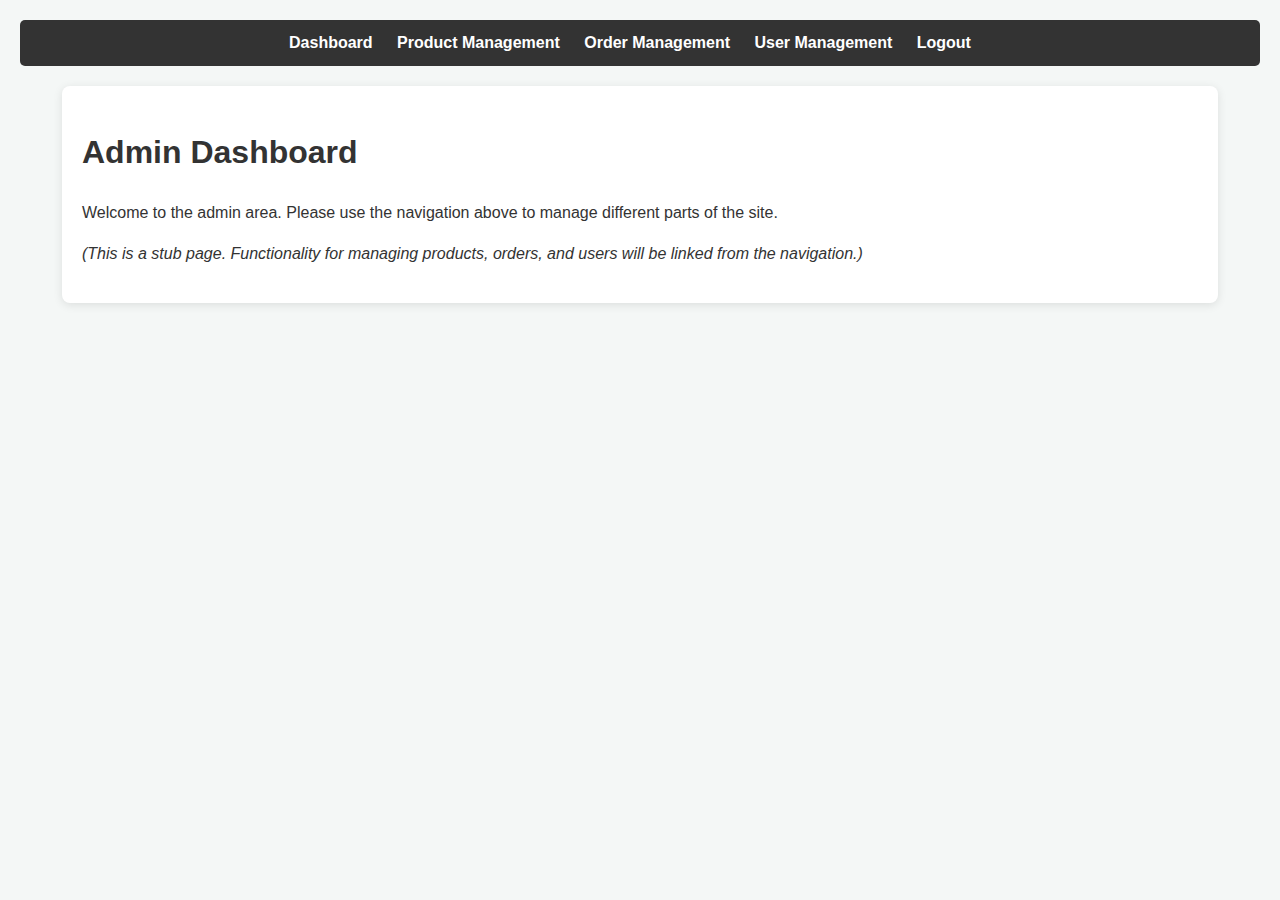
<file: admin/dashboard.html>
<!DOCTYPE html>
<html lang="en">
<head>
    <meta charset="UTF-8">
    <meta name="viewport" content="width=device-width, initial-scale=1.0">
    <title>Admin Dashboard | Espressionist</title>
    <link rel="stylesheet" href="css/admin-styles.css">
</head>
<body>
    <nav>
        <ul>
            <li><a href="dashboard.html">Dashboard</a></li>
            <li><a href="products.html">Product Management</a></li>
            <li><a href="orders.html">Order Management</a></li>
            <li><a href="users.html">User Management</a></li>
            <li><a href="#" id="logout-link">Logout</a></li>
        </ul>
    </nav>
    <div class="container">
        <h1>Admin Dashboard</h1>
        <p>Welcome to the admin area. Please use the navigation above to manage different parts of the site.</p>
        <p><em>(This is a stub page. Functionality for managing products, orders, and users will be linked from the navigation.)</em></p>
    </div>
    <script src="js/dashboard.js"></script>
</body>
</html>
</file>
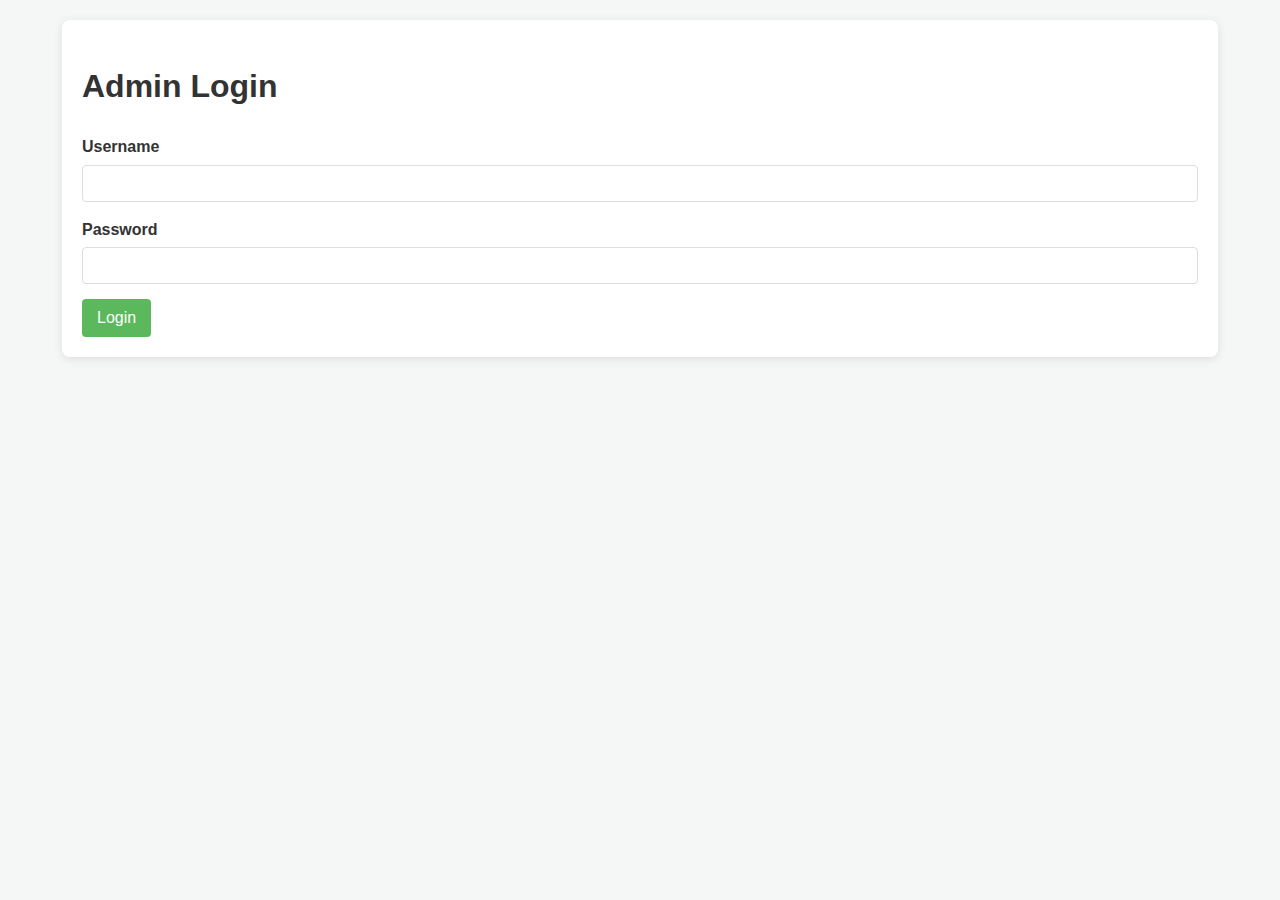
<file: admin/login.html>
<!DOCTYPE html>
<html lang="en">
<head>
    <meta charset="UTF-8">
    <meta name="viewport" content="width=device-width, initial-scale=1.0">
    <title>Admin Login | Espressionist</title>
    <link rel="stylesheet" href="css/admin-styles.css">
</head>
<body>
    <div class="container">
        <h1>Admin Login</h1>
        <form id="login-form">
            <div class="form-group">
                <label for="username">Username</label>
                <input type="text" id="username" name="username" required>
            </div>
            <div class="form-group">
                <label for="password">Password</label>
                <input type="password" id="password" name="password" required>
            </div>
            <button type="submit" class="btn-admin">Login</button>
            <div id="login-error" class="error-message" style="display: none;"></div>
        </form>
    </div>
    <script src="js/login.js"></script>
</body>
</html>
</file>
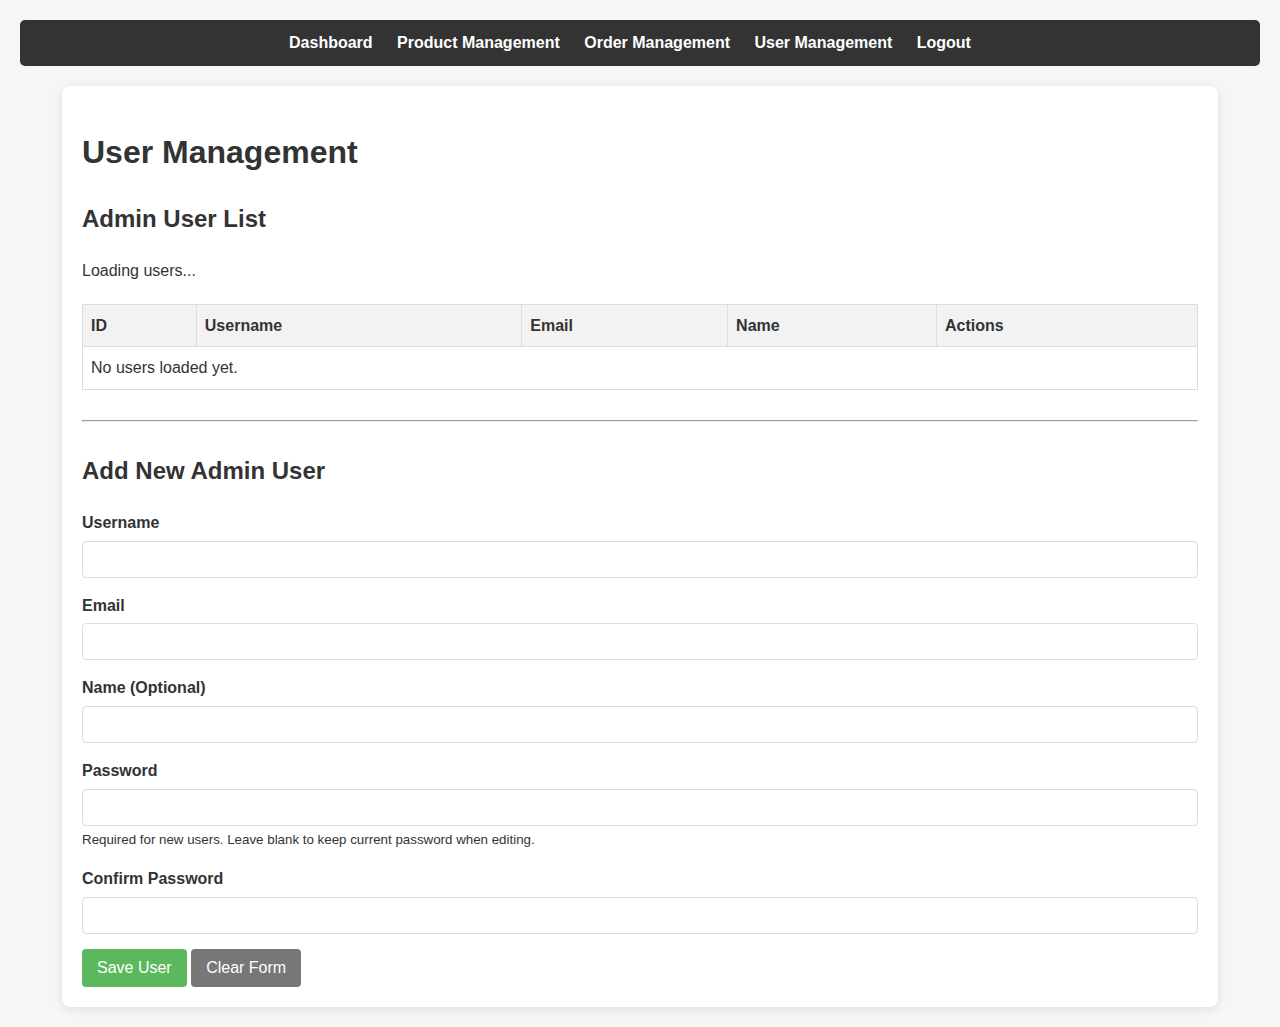
<file: admin/users.html>
<!DOCTYPE html>
<html lang="en">
<head>
    <meta charset="UTF-8">
    <meta name="viewport" content="width=device-width, initial-scale=1.0">
    <title>Admin: User Management | Espressionist</title>
    <link rel="stylesheet" href="css/admin-styles.css">
</head>
<body>
    <nav>
        <ul>
            <li><a href="dashboard.html">Dashboard</a></li>
            <li><a href="products.html">Product Management</a></li>
            <li><a href="orders.html">Order Management</a></li>
            <li><a href="users.html">User Management</a></li>
            <li><a href="#" id="logout-link-user">Logout</a></li>
        </ul>
    </nav>
    <div class="container">
        <h1>User Management</h1>

        <div id="user-list-container">
            <h2>Admin User List</h2>
            <p id="user-list-feedback">Loading users...</p>
            <table>
                <thead>
                    <tr>
                        <th>ID</th>
                        <th>Username</th>
                        <th>Email</th>
                        <th>Name</th>
                        <th>Actions</th>
                    </tr>
                </thead>
                <tbody id="user-table-body">
                    <!-- Example Row -->
                    <tr><td colspan="5">No users loaded yet.</td></tr>
                </tbody>
            </table>
        </div>

        <hr style="margin: 30px 0;">

        <div id="user-form-container">
            <h2 id="user-form-title">Add New Admin User</h2>
            <form id="user-form">
                <input type="hidden" id="userId" name="id">
                <div class="form-group">
                    <label for="username">Username</label>
                    <input type="text" id="username" name="username" required>
                </div>
                <div class="form-group">
                    <label for="email">Email</label>
                    <input type="email" id="email" name="email" required>
                </div>
                <div class="form-group">
                    <label for="name">Name (Optional)</label>
                    <input type="text" id="name" name="name">
                </div>
                <div class="form-group">
                    <label for="password">Password</label>
                    <input type="password" id="password" name="password">
                    <small>Required for new users. Leave blank to keep current password when editing.</small>
                </div>
                <div class="form-group">
                    <label for="confirmPassword">Confirm Password</label>
                    <input type="password" id="confirmPassword" name="confirmPassword">
                </div>
                <button type="submit" class="btn-admin">Save User</button>
                <button type="button" id="clear-user-form-btn" class="btn-admin" style="background-color: #777;">Clear Form</button>
            </form>
            <div id="user-form-feedback" class="error-message" style="display: none; margin-top:10px;"></div>
        </div>
    </div>
    <script src="js/users-admin.js"></script>
    <script>
       // Basic logout link functionality for stub pages
       const logoutLinkUser = document.getElementById('logout-link-user');
       if(logoutLinkUser) {
           logoutLinkUser.addEventListener('click', (e) => {
               e.preventDefault();
               alert('Mock logout clicked. Redirecting to login.html (stub behavior)');
               window.location.href = 'login.html';
           });
       }
    </script>
</body>
</html>
</file>
<file: admin/css/admin-styles.css>
/* admin/css/admin-styles.css */
body {
    font-family: Arial, sans-serif; /* Or inherit from main styles if possible */
    background-color: #f4f7f6; /* Light grey background for admin area */
    color: #333;
    margin: 0;
    padding: 20px;
    line-height: 1.6;
}

.container { /* A simple container for content */
    width: 90%;
    max-width: 1200px;
    margin: auto;
    background: #fff;
    padding: 20px;
    border-radius: 8px;
    box-shadow: 0 2px 10px rgba(0,0,0,0.1);
}

h1, h2, h3 {
    color: #333; /* Or inherit */
}

nav {
    background: #333; /* Dark nav bar for admin */
    color: #fff;
    padding: 10px 0;
    margin-bottom: 20px;
    border-radius: 5px;
}

nav ul {
    list-style-type: none;
    padding: 0;
    margin: 0;
    text-align: center;
}

nav ul li {
    display: inline;
    margin-right: 20px;
}

nav ul li a {
    color: #fff;
    text-decoration: none;
    font-weight: bold;
}

nav ul li a:hover {
    text-decoration: underline;
}

/* Basic Form Styling */
form {
    margin-top: 20px;
}

.form-group {
    margin-bottom: 15px;
}

.form-group label {
    display: block;
    margin-bottom: 5px;
    font-weight: bold;
}

.form-group input[type="text"],
.form-group input[type="password"],
.form-group input[type="email"],
.form-group input[type="number"],
.form-group textarea {
    width: 100%;
    padding: 10px;
    border: 1px solid #ddd;
    border-radius: 4px;
    box-sizing: border-box; /* Important */
}

.form-group textarea {
    resize: vertical;
}

button[type="submit"], .btn-admin {
    background-color: #5cb85c; /* Green for primary actions */
    color: white;
    padding: 10px 15px;
    border: none;
    border-radius: 4px;
    cursor: pointer;
    font-size: 16px;
}

button[type="submit"]:hover, .btn-admin:hover {
    background-color: #4cae4c;
}

.error-message {
    color: #d9534f; /* Red for errors */
    background-color: #f2dede;
    border: 1px solid #ebccd1;
    padding: 10px;
    border-radius: 4px;
    margin-top: 10px;
    display: none; /* Hidden by default */
}

/* Basic Table Styling */
table {
    width: 100%;
    border-collapse: collapse;
    margin-top: 20px;
}
th, td {
    border: 1px solid #ddd;
    padding: 8px;
    text-align: left;
}
th {
    background-color: #f2f2f2;
}
</file>
